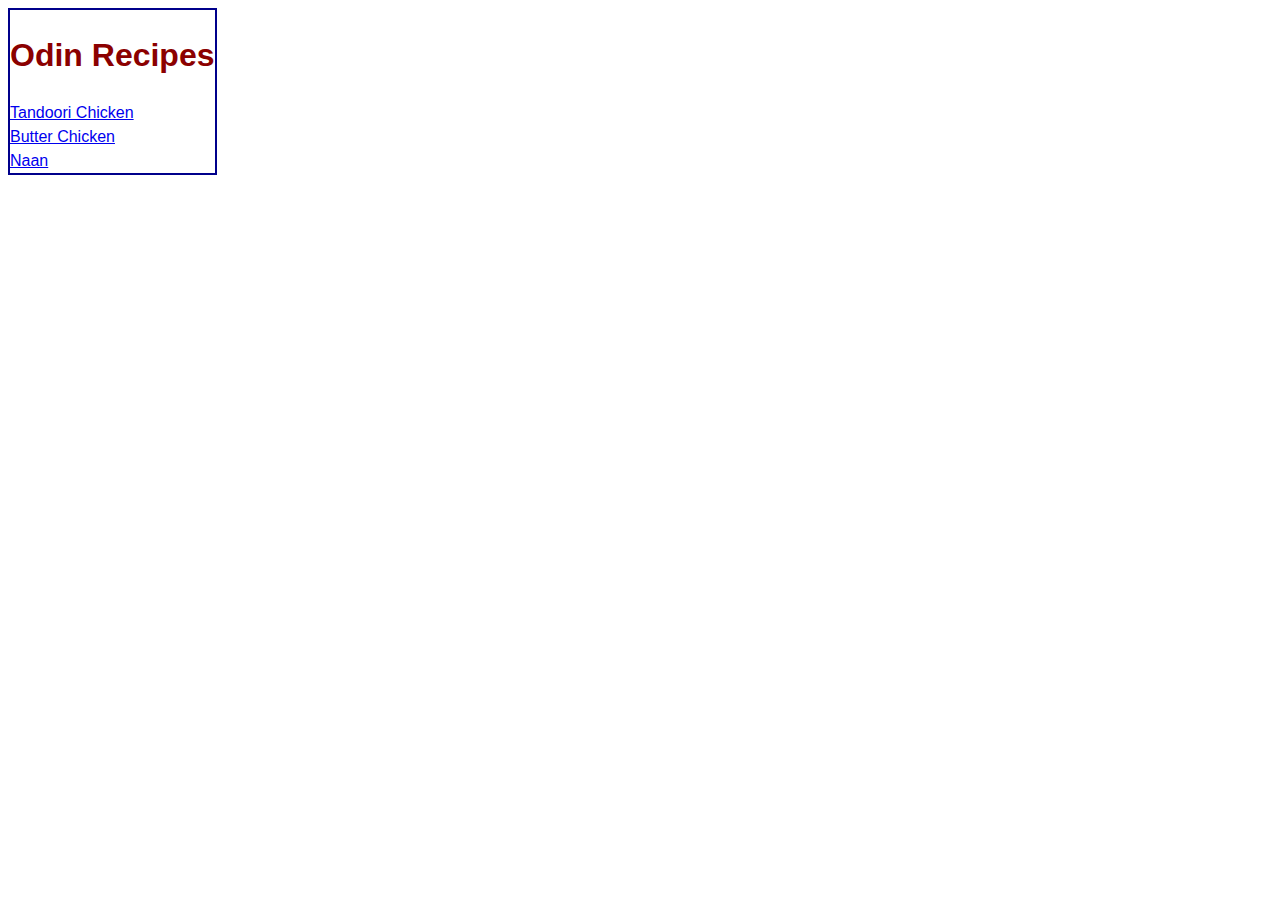
<file: index.html>
<!DOCTYPE html>
<html lang="en">
<head>
    <meta charset="UTF-8">
    <meta name="viewport" content="width=device-width, initial-scale=1.0">
    <title>Odin Recipes test</title>
    <link rel="stylesheet" href="./recipes/style.css">
</head>
<body>
    <div class="main">
    <h1>Odin Recipes</h1>
    <a href="./recipes/tandoori-chicken.html">Tandoori Chicken</a><br>
    <a href="./recipes/butter-chicken.html">Butter Chicken</a><br>
    <a href="./recipes/naan.html">Naan</a>
    </div>
</body>
</html>
</file>
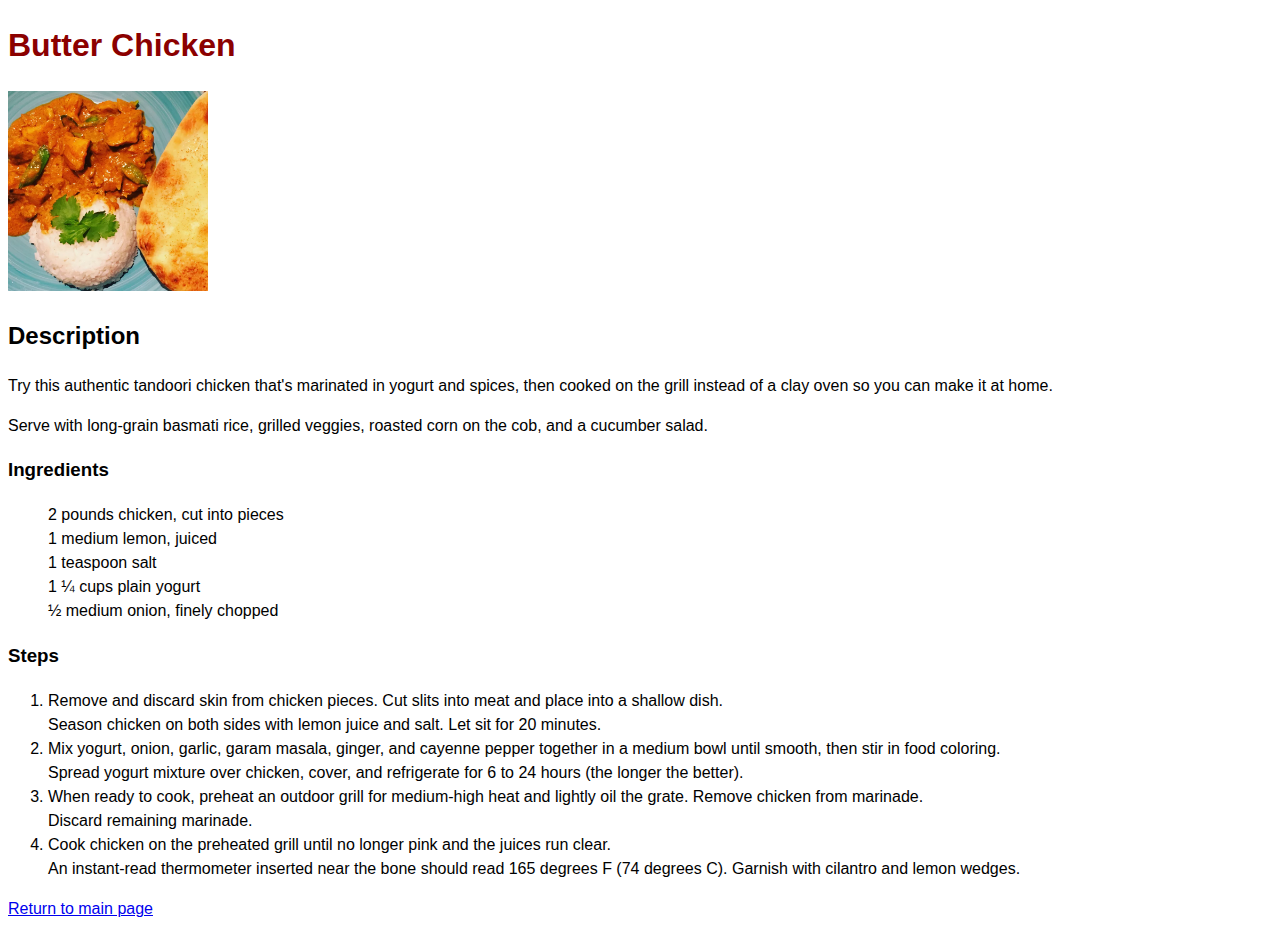
<file: recipes/butter-chicken.html>
<!DOCTYPE html>
<html lang="en">
<head>
    <meta charset="UTF-8">
    <meta name="viewport" content="width=device-width, initial-scale=1.0">
    <title>Butter Chicken</title>
    <link rel="stylesheet" href="./style.css">
</head>
<body>
    <h1>Butter Chicken</h1>
    <img src="./images/butter.webp" alt="butter-chicken-image" width="400" height="400">
    <h2>Description</h2>
    <p>Try this authentic tandoori chicken that's marinated in yogurt and spices, then cooked on the grill instead of a clay oven so you can make it at home.</p>
    <p>Serve with long-grain basmati rice, grilled veggies, roasted corn on the cob, and a cucumber salad.</p>
    <h3>Ingredients</h3>
    <ul>
        <li>2 pounds chicken, cut into pieces</li>
        <li>1 medium lemon, juiced</li>
        <li>1 teaspoon salt</li>
        <li>1 ¼ cups plain yogurt</li>
        <li>½ medium onion, finely chopped</li>
    </ul>
    <h3>Steps</h3>
    <ol>
        <li>Remove and discard skin from chicken pieces. Cut slits into meat and place into a shallow dish.<br> Season chicken on both sides with lemon juice and salt. Let sit for 20 minutes.</li>
        <li>Mix yogurt, onion, garlic, garam masala, ginger, and cayenne pepper together in a medium bowl until smooth, then stir in food coloring.<br> Spread yogurt mixture over chicken, cover, and refrigerate for 6 to 24 hours (the longer the better).</li>
        <li>When ready to cook, preheat an outdoor grill for medium-high heat and lightly oil the grate. Remove chicken from marinade.<br> Discard remaining marinade.</li>
        <li>Cook chicken on the preheated grill until no longer pink and the juices run clear. <br>An instant-read thermometer inserted near the bone should read 165 degrees F (74 degrees C). Garnish with cilantro and lemon wedges.</li>
    </ol>
    <a href="../index.html">Return to main page</a>
</body>
</html>
</file>
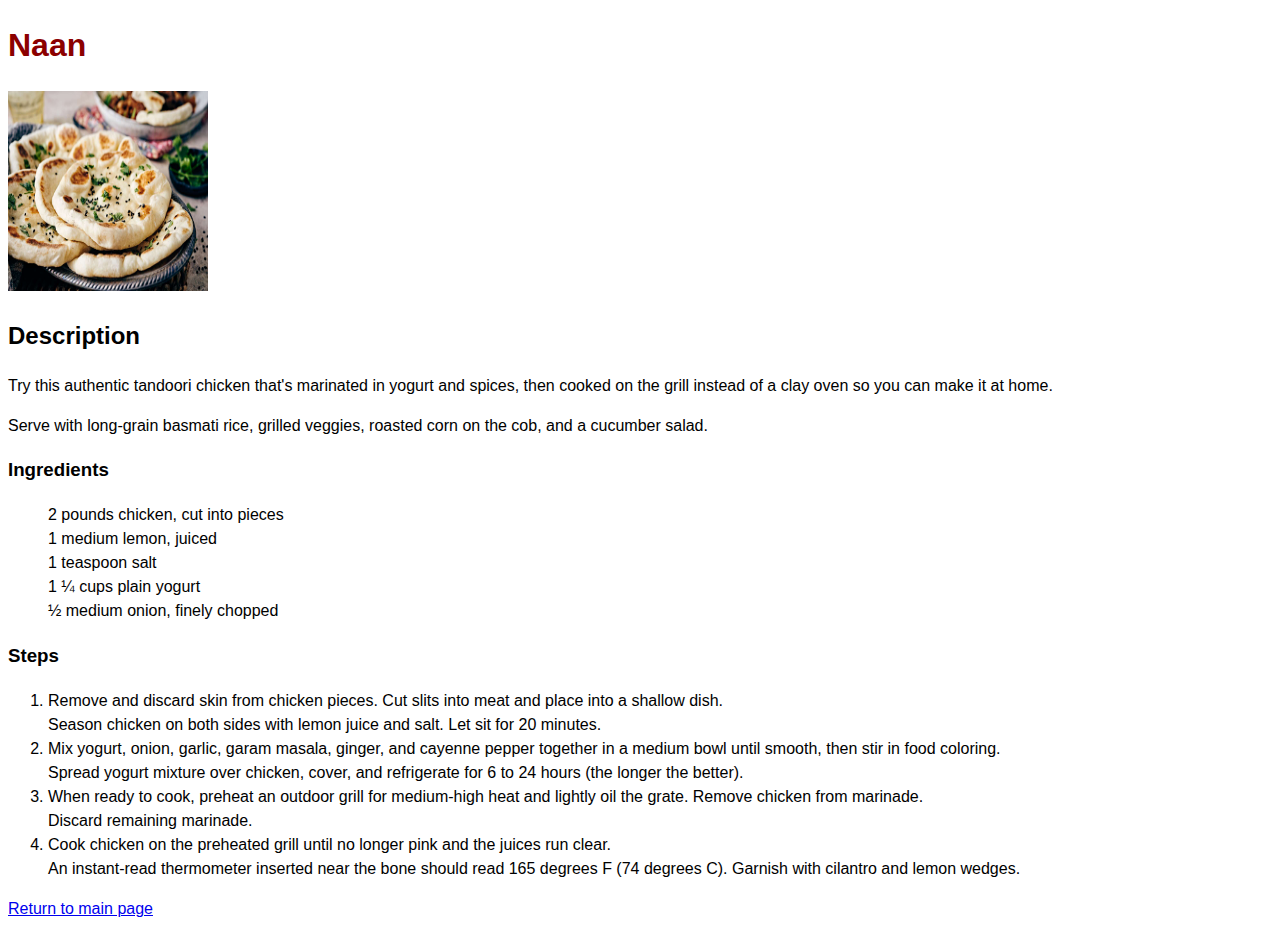
<file: recipes/naan.html>
<!DOCTYPE html>
<html lang="en">
<head>
    <meta charset="UTF-8">
    <meta name="viewport" content="width=device-width, initial-scale=1.0">
    <link rel="stylesheet" href="./style.css">
    <title>Naan</title>
</head>
<body>
    <h1>Naan</h1>
    <img src="./images/naan.jpg" alt="naan-image" width="500" height="400">
    <h2>Description</h2>
    <p>Try this authentic tandoori chicken that's marinated in yogurt and spices, then cooked on the grill instead of a clay oven so you can make it at home.</p>
    <p>Serve with long-grain basmati rice, grilled veggies, roasted corn on the cob, and a cucumber salad.</p>
    <h3>Ingredients</h3>
    <ul>
        <li>2 pounds chicken, cut into pieces</li>
        <li>1 medium lemon, juiced</li>
        <li>1 teaspoon salt</li>
        <li>1 ¼ cups plain yogurt</li>
        <li>½ medium onion, finely chopped</li>
    </ul>
    <h3>Steps</h3>
    <ol>
        <li>Remove and discard skin from chicken pieces. Cut slits into meat and place into a shallow dish.<br> Season chicken on both sides with lemon juice and salt. Let sit for 20 minutes.</li>
        <li>Mix yogurt, onion, garlic, garam masala, ginger, and cayenne pepper together in a medium bowl until smooth, then stir in food coloring.<br> Spread yogurt mixture over chicken, cover, and refrigerate for 6 to 24 hours (the longer the better).</li>
        <li>When ready to cook, preheat an outdoor grill for medium-high heat and lightly oil the grate. Remove chicken from marinade.<br> Discard remaining marinade.</li>
        <li>Cook chicken on the preheated grill until no longer pink and the juices run clear. <br>An instant-read thermometer inserted near the bone should read 165 degrees F (74 degrees C). Garnish with cilantro and lemon wedges.</li>
    </ol>
    <a href="../index.html">Return to main page</a>
</body>
</html>
</file>
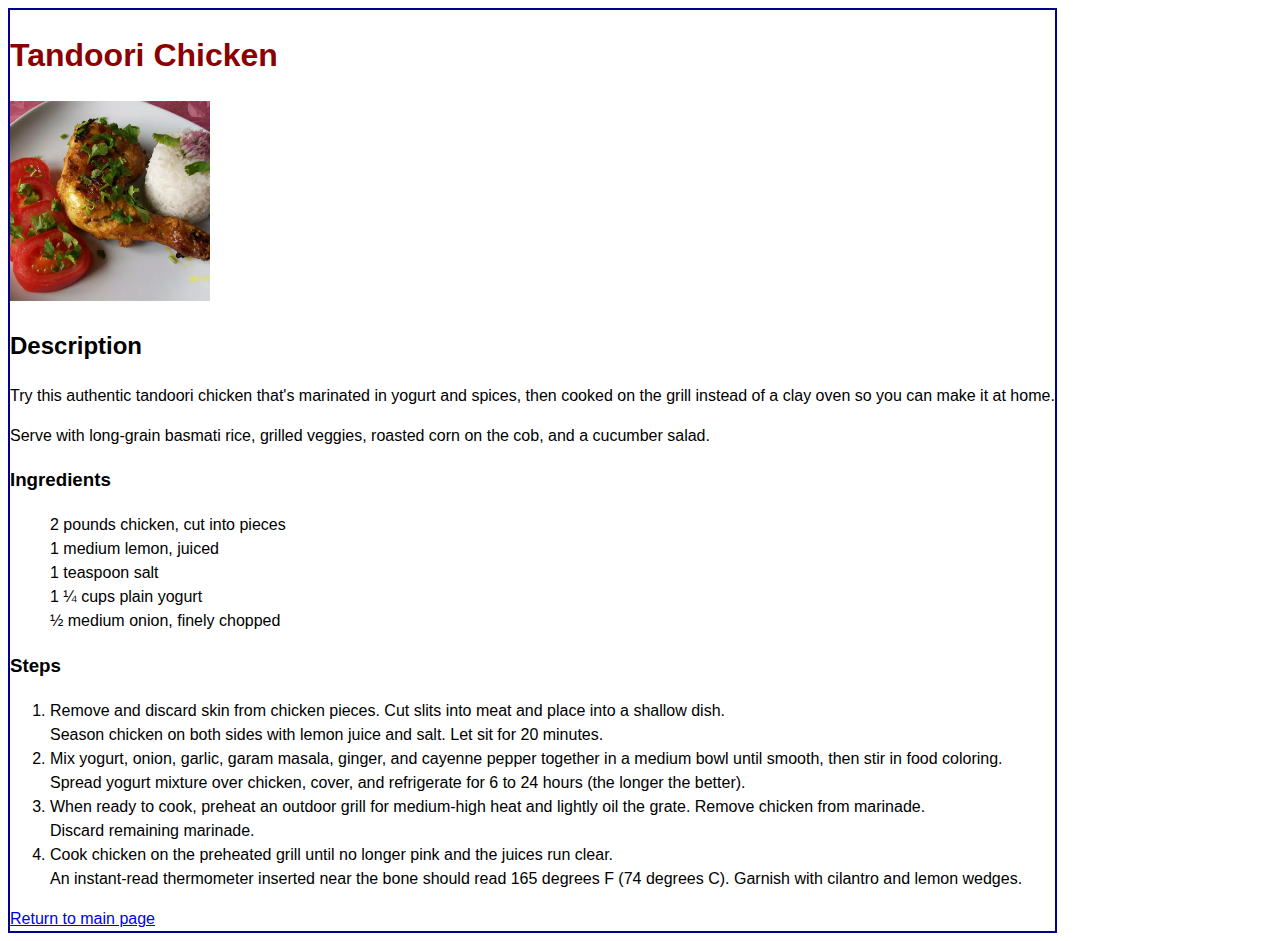
<file: recipes/tandoori-chicken.html>
<!DOCTYPE html>
<html lang="en">
<head>
    <meta charset="UTF-8">
    <meta name="viewport" content="width=device-width, initial-scale=1.0">
    <title>Tandoori Chicken</title>
    <link rel="stylesheet" href="./style.css">
</head>
<body>
    <div class="main">
    <h1>Tandoori Chicken</h1>
    <img src="./images/tandoori.webp" alt="tandoori-chicken-image" width="400" height="400">
    <h2>Description</h2>
    <p>Try this authentic tandoori chicken that's marinated in yogurt and spices, then cooked on the grill instead of a clay oven so you can make it at home.</p>
    <p>Serve with long-grain basmati rice, grilled veggies, roasted corn on the cob, and a cucumber salad.</p>
    <h3>Ingredients</h3>
    <ul>
        <li>2 pounds chicken, cut into pieces</li>
        <li>1 medium lemon, juiced</li>
        <li>1 teaspoon salt</li>
        <li>1 ¼ cups plain yogurt</li>
        <li>½ medium onion, finely chopped</li>
    </ul>
    <h3>Steps</h3>
    <ol>
        <li>Remove and discard skin from chicken pieces. Cut slits into meat and place into a shallow dish.<br> Season chicken on both sides with lemon juice and salt. Let sit for 20 minutes.</li>
        <li>Mix yogurt, onion, garlic, garam masala, ginger, and cayenne pepper together in a medium bowl until smooth, then stir in food coloring.<br> Spread yogurt mixture over chicken, cover, and refrigerate for 6 to 24 hours (the longer the better).</li>
        <li>When ready to cook, preheat an outdoor grill for medium-high heat and lightly oil the grate. Remove chicken from marinade.<br> Discard remaining marinade.</li>
        <li>Cook chicken on the preheated grill until no longer pink and the juices run clear. <br>An instant-read thermometer inserted near the bone should read 165 degrees F (74 degrees C). Garnish with cilantro and lemon wedges.</li>
    </ol>
    <a href="../index.html">Return to main page</a>
    </div>
</body>
</html>
</file>
<file: recipes/style.css>
*{
    line-height: 1.5;
}
body {
    font-family: Arial, Helvetica, sans-serif;
}
img {
    align;
    width: 200px;
    height: 200px;
}
ul {
    list-style: none;
}
h1 {
    color: darkred;
}
.main{
    border: 2px solid darkblue;
    width: fit-content;
}
</file>
